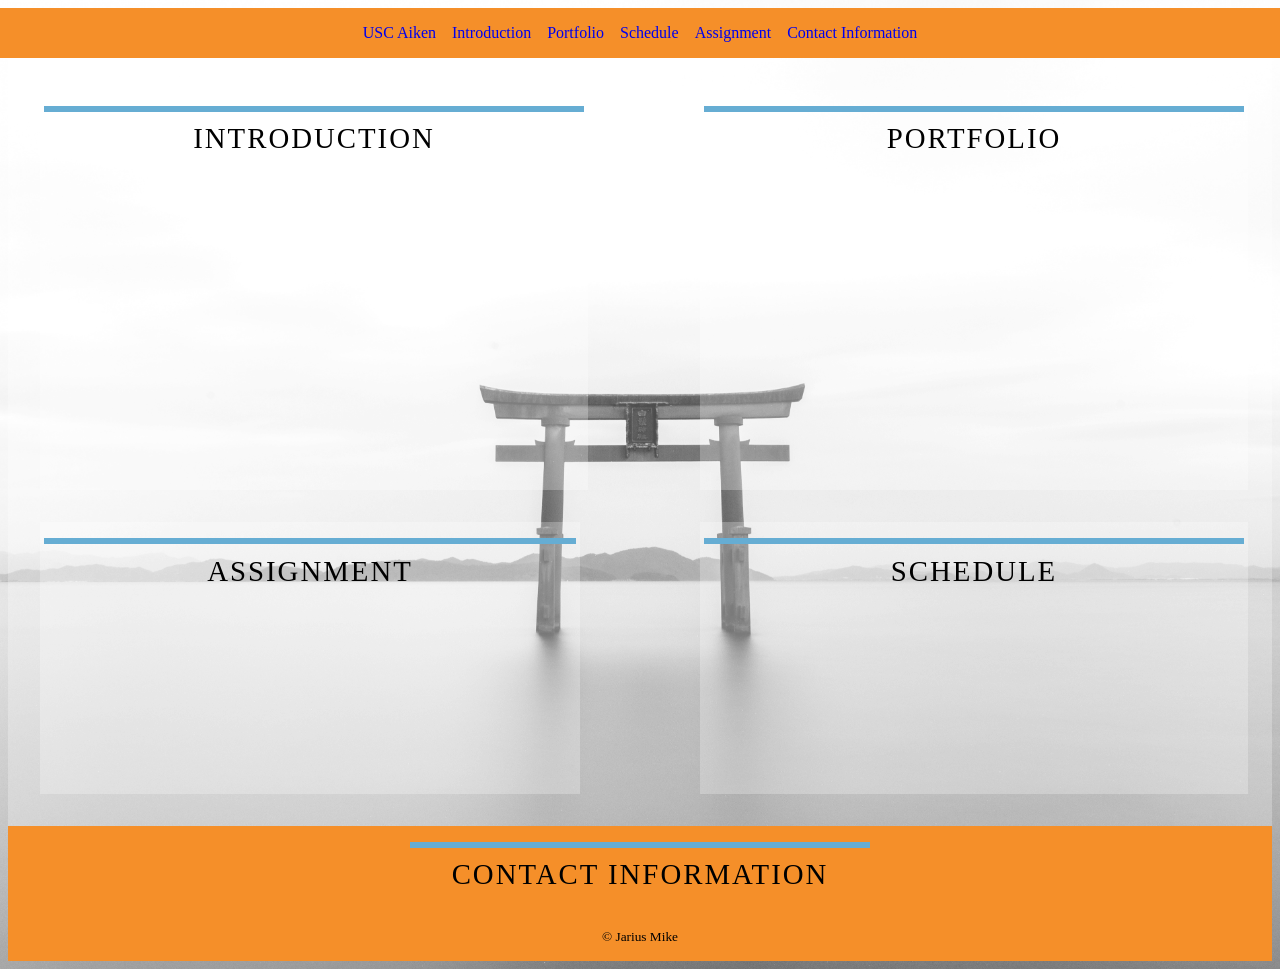
<file: index.html>
<!DOCTYPE html>

<html>

<head>
    <title>CSCI225 Homepage of Jarius Mike</title>
    <meta charset="UTF-8">
    <link rel="stylesheet" href="css/home.css">
</head>

<body>
    <!-- Header -->
    <header>
        <nav>
            
            <ul>
                <li><a href="https://www.usca.edu">USC Aiken</a></li>
                <li><a href="#Introduction">Introduction</a></li>
                <li><a href="#Portfolio">Portfolio</a></li>
                <li><a href="#Schedule">Schedule</a></li>
                <li><a href="#Assignment">Assignment</a></li>
                <li><a href="#ContactInformation">Contact Information</a></li>
                


            </ul>
        </nav>

    </header>

    <!-- Main content area-->
    <main>
        <section>
            <h2 id="Introduction">Introduction</h2>
            <p>Hello my name is Jarius Mike. I am 20 years old and currently a student at USC Aiken. I'm also majoring
                in Computer Science with a focus in Cybersecurity.
                My interest include playing video games, watching anime, and reading manga.
                I've also lived in SC for over 15 years and I have 4 other siblings. My interest in CS came from my first 6th grade coding class which 
                showed me the basics of programming through a software called Scratch. I found the concepts of programming interesting, and decided that I could make a career out of this 
                one day.
            </p>
            
        </section>

        <!--Portfolio section-->
        <section>
            <h2 id="Portfolio">Portfolio</h2>

            <ol>
                <li><mark>Interpersonal Communication Project</mark>
                <p>Interpersonal communication project: In this project I worked with 3 others where we were tasked with a topic connected to interperson
                communication.
                We had to present and teach that topic to the rest of the class and how it connects to what we
                learned from past lectures during
                the semester.</p>
                </li>
                


                <li><mark>Software Engineering</mark>
                <p>Bus System Engineering progect: In this project, me and my two other groupmates were tasked with creating a bus station system. The
                bus station
                system included, buses, fuel stops, stations, user input, and a lot data stored in seperate
                databases.</p>
                </li>
            </ol>

        </section>

        <!--Schedule section-->
        <section>
            <h2 id="Schedule">Schedule</h2>
            <table border="1">
                <tr>
                    <th>Sunday</th>
                    <th>Monday</th>
                    <th>Tuesday</th>
                    <th>Wednesday</th>
                    <th>Thursday</th>
                    <th>Friday</th>
                    <th>Saturday</th>
                </tr>
                <tr align="center">
                    <td>No classes</td>
                    <td>
                        The Anthropocene/ 9:15am - 11:40am &
                        Web Development/ 12:00pm - 1:15pm
                    </td>
                    <td>Operating Systems/ 3:05pm - 4:20pm</td>
                    <td>
                        The Anthropocene/ 9:15am - 11:40am &
                        Web Development/ 12:00pm - 1:15pm
                    </td>
                    <td>Operating Systems/ 3:05pm - 4:20pm</td>
                    <td>No classes</td>
                    <td>No classes</td>

                </tr>
            </table>
        </section>



        <!--Assignment section-->
        <aside>
            <h2 id="Assignment"> Assignment</h2>
            <ol>
                <li><a href="Assignment1.docx"> Assignment 1 </a> </li>
                <li><a href="ContactMe.html">Assigment 2 link</a></li>
                <li><a href="Assignment3.html">Assignment 3</a></li>
                <li><a href="healthplan.html">BMI calculator</a></li>
            </ol>
        </aside>


        <!-- footer section -- contact information copyright-->
        <footer>
            <h2>Contact Information</h2>
            <p><a href="mailto:jmike@usca.edu">jmike@usca.edu</a></p>
            <small>&copy; Jarius Mike</small>
        </footer>

    </main>

</body>



</html>
</file>
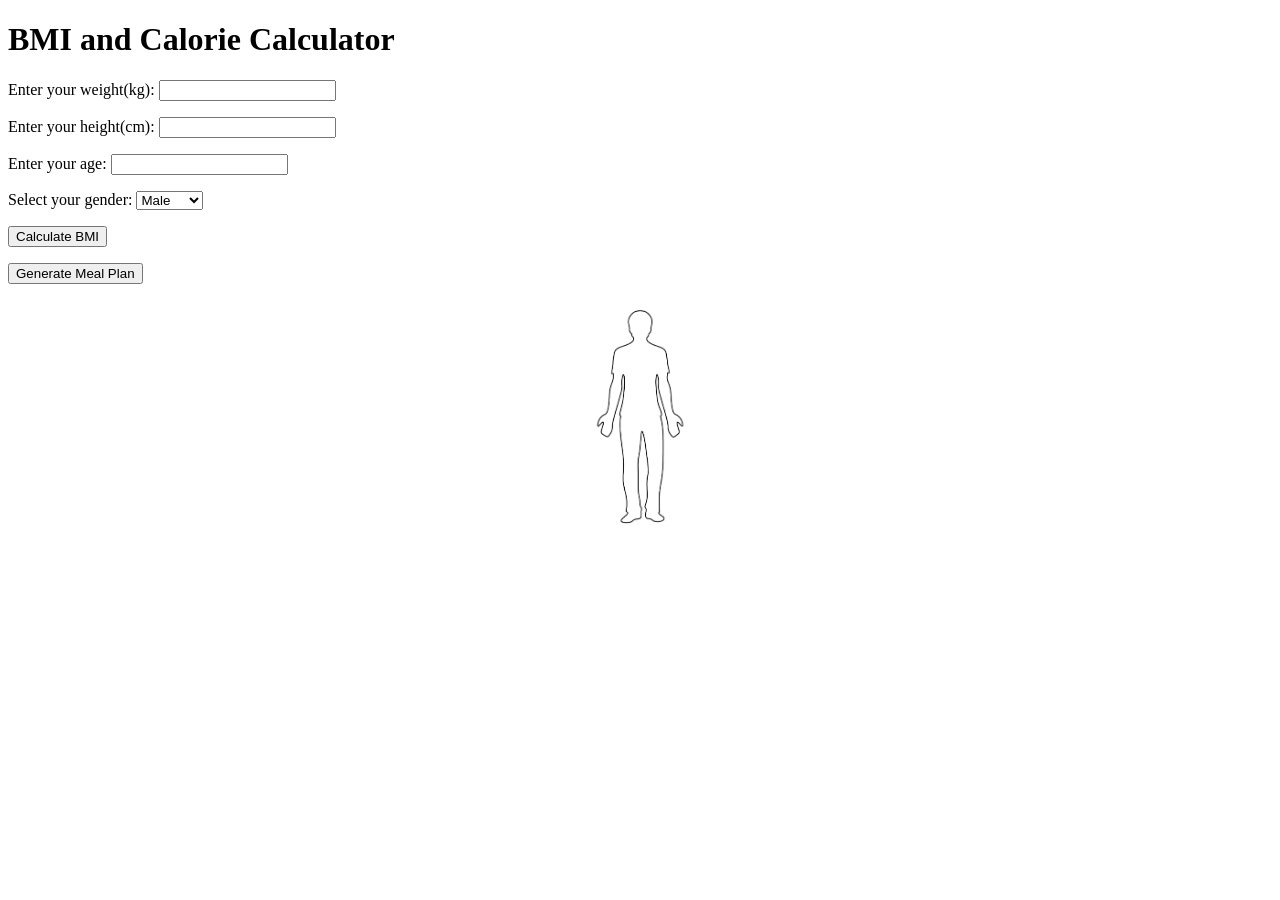
<file: healthplan.html>
<!DOCTYPE html>
<html>

<head>
    <title>BMI and Calorie Calculator</title>
    <meta charset="UTF-8">
    <style>
        #personImage {
            display: block;
            width: 180px;
            margin: 1rem auto;
            transform-origin: left center;
            transition: transform 900ms ease-in-out;
        }
    </style>
</head>

<body>
    <div class="wrapper">
        <h1>BMI and Calorie Calculator</h1>
        <form>
            <p>
                <label for="weight">Enter your weight(kg):</label>
                <input type="number" id="weight">
            </p>

            <p>
                <label for="height">Enter your height(cm):</label>
                <input type="number" id="height">
            </p>

            <p>
                <label for="age">Enter your age:</label>
                <input type="number" id="age">
            </p>

            <p>
                <label for="gender">Select your gender:</label>
                <select id="gender">
                    <option value="male">Male</option>
                    <option value="female">Female</option>
                </select>
            </p>

            <p><button type="button" onclick="calculateBMI()">Calculate BMI</button></p>
            <p><button type="button" onclick="mealPlan()">Generate Meal Plan</button></p>
           
            <img id="personImage" src="img/Person.png" alt="Person representing BMI">
            
            <p id="bmiHeading"></p>
            <p id="bmiResult"></p>
            <p id="calorieResult"></p>
            <p id="mealPlanResult"></p>




        </form>
        <script src="js/script.js"></script>

</body>

</html>
</file>
<file: css/home.css>
@import url('https://fonts.googleapis.com/css2?family=Lato:wght@400;700&display=swap');

p{
    font-family: 'Lato', sans-serif;
    line-height: 1.5;
    text-align: justify;
}

body {
    background-image: url('../img/1344763.jpeg');
    background-position: center;
    background-repeat: no-repeat;
    background-size: cover;
}

main {
    display: grid;
    grid-template-columns: repeat(2, minmax(0, 1fr));
    gap: 2rem 10%;
    max-width: none;
    margin: 0 auto;
    padding: 2rem 2rem 0;
    background-color: rgba(255, 255, 255, 0.25);
}

ul, 
ol{
    color: black;
    font-weight: 200;
}

nav ul{
    display: flex;
    justify-content: center;
    gap: 1rem;
    margin: 0;
    padding: 0;
    list-style: none;
}

h2{
    text-transform: uppercase;
    letter-spacing: 0.5px;
}

h2 ~ p,
h2 ~ ol,
h2 ~ table {
    opacity: 0;
    visibility: hidden;
    transition: opacity 1s ease, visibility 0s linear 1s;
}

h2:hover ~ p,
h2:hover ~ ol,
h2:hover ~ table {
    opacity: 1;
    visibility: visible;
    transition-delay: 0s;
}

section,
aside {
    border: 1px solid #d5c4c4;
    border-radius: 10px;
}

section:first-of-type {
    width: 100%;
    min-width: 0;
    padding: 1rem 0.25rem;
    background-color: rgba(255, 255, 255, 0.25);
    border: 0;
    border-radius: 0;
}

section:first-of-type h2 {
    margin: 0 0 1rem;
    padding-top: 0.65rem;
    border-top: 6px solid #66add3;
    font-size: 1.8rem;
    font-weight: 400;
    text-align: center;
    letter-spacing: 2px;
}

section:first-of-type p {
    margin: 0;
    font-size: 0.95rem;
    line-height: 1.35;
}

section:nth-of-type(2) {
    grid-column: 2;
    grid-row: 1;
    width: 100%;
    padding: 1rem 0.25rem;
    background-color: rgba(255, 255, 255, 0.25);
    border: 0;
    border-radius: 0;
}

section:nth-of-type(2) h2,
section:nth-of-type(3) h2,
aside h2,
footer h2 {
    margin: 0 0 1rem;
    padding-top: 0.65rem;
    border-top: 6px solid #66add3;
    font-size: 1.8rem;
    font-weight: 400;
    text-align: center;
    letter-spacing: 2px;
}

section:nth-of-type(2) p,
section:nth-of-type(3) p,
aside li {
    font-size: 0.95rem;
    line-height: 1.35;
}

section:nth-of-type(2) li:first-child p {
    box-shadow: 0 4px 8px rgba(0, 0, 0, 0.2);
}

a {
    text-decoration: none;
}

aside a{
    opacity: 0.7;
    transition: opacity 0.2s ease;
}

aside a:hover {
    opacity: 1;
}

aside {
    grid-column: 1;
    grid-row: 2;
    padding: 1rem 0.25rem;
    background-color: rgba(255, 255, 255, 0.25);
    border: 0;
    border-radius: 0;
}

section:nth-of-type(3) {
    grid-column: 2;
    grid-row: 2;
    width: 100%;
    padding: 1rem 0.25rem;
    background-color: rgba(255, 255, 255, 0.25);
    border: 0;
    border-radius: 0;
}

section:nth-of-type(3) table {
    width: 100%;
    border-collapse: collapse;
    font-size: 0.8rem;
}

footer {
    grid-column: 1 / -1;
    margin: 0 -2rem;
    padding: 1rem 2rem;
    background-color: rgb(245, 143, 41);
    text-align: center;
}

header {
    grid-column: 1 / -1;
    margin: 0 -2rem;
    padding: 1rem 2rem;
    background-color: rgb(245, 143, 41);
    text-align: center;
    
}

footer h2 {
    max-width: 460px;
    margin: 0 auto 0.75rem;
}

footer p {
    margin: 0;
    text-align: center;
}

footer p:first-letter {
    font-size: 1em;
}

p:first-letter{
    font-size: 2em;
}

td{
    background-color: rgb(237, 202, 106);
    padding: 15px;
    border: 3px solid #ccc;
    vertical-align: middle;
    empty-cells: show;
}

@media (max-width: 700px) {
    main {
        display: block;
        padding: 1rem;
    }

    section:first-of-type {
        width: 100%;
        min-width: 0;
    }

    section:nth-of-type(2),
    section:nth-of-type(3),
    aside {
        width: 100%;
        margin-bottom: 1.5rem;
    }

    footer {
        margin: 0 -1rem;
        padding: 1rem;
    }

    header {
        margin: 0 -1rem;
        padding: 1rem;
    }

    section:nth-of-type(3) {
        overflow-x: auto;
    }

    

}
</file>
